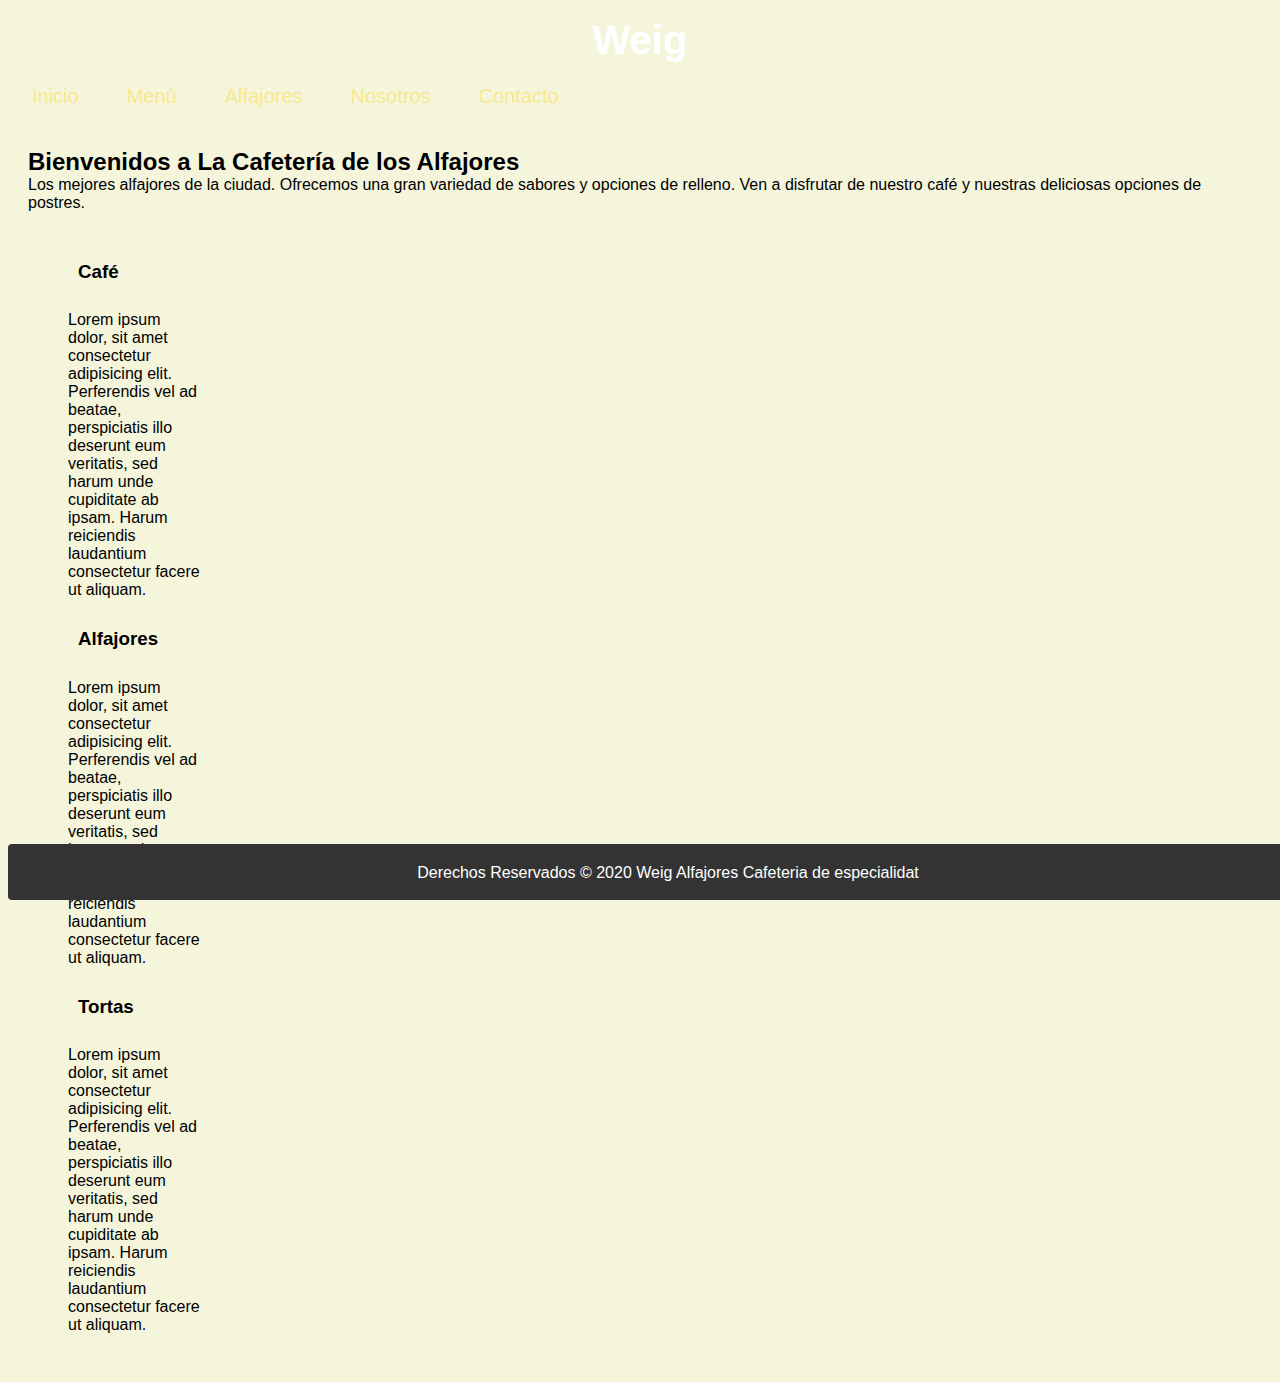
<file: index.html>
<!DOCTYPE html>
<html>
  <head>
    <meta charset="UTF-8">
    <title>La Cafetería de los Alfajores</title>
    <link rel="stylesheet" href="style.css">
  </head>
  <body>
      <header class="image">
        <h1 class="titulo">Weig</h1>
        <nav>
          <ul class="navul">
           <li class="navli"><a href="index.html">Inicio</a></li>
            <li class="navli"><a href="Menu.html">Menú</a></li>
            <li class="navli"><a href="Alfajores.html" >Alfajores</a></li>
            <li class="navli"><a href="Nosotros.html" >Nosotros</a></li>
           <li class="navli"><a href="contacto.html" >Contacto</a></li>
          </ul>
        </nav>
      </header>
      <main>
        <section id="inicio">
         <h2>Bienvenidos a La Cafetería de los Alfajores</h2>
          <p>Los mejores alfajores de la ciudad. Ofrecemos una gran variedad de sabores y opciones de relleno. 
            Ven a disfrutar de nuestro café y nuestras deliciosas opciones de postres.</p>
       </section>
       <section id="menu">
          <nav>
          <div>
           <ul class="prodli">
             <li class="prodlist"><h3>Café<h3></li>
               <p>Lorem ipsum dolor, sit amet consectetur adipisicing elit. Perferendis vel ad beatae, perspiciatis illo deserunt eum veritatis, sed harum unde cupiditate ab ipsam. Harum reiciendis laudantium consectetur facere ut aliquam.</p>
              <li class="prodlist"><h3>Alfajores<h3></li>
               <p>Lorem ipsum dolor, sit amet consectetur adipisicing elit. Perferendis vel ad beatae, perspiciatis illo deserunt eum veritatis, sed harum unde cupiditate ab ipsam. Harum reiciendis laudantium consectetur facere ut aliquam.</p>
             <li class="prodlist"><h3>Tortas<h3></li>
               <p>Lorem ipsum dolor, sit amet consectetur adipisicing elit. Perferendis vel ad beatae, perspiciatis illo deserunt eum veritatis, sed harum unde cupiditate ab ipsam. Harum reiciendis laudantium consectetur facere ut aliquam.</p>
              </div>
            </ul>
          </nav>
        </section>
      
      </main>
      <footer>
        <p>Derechos Reservados &copy; 2020 Weig Alfajores Cafeteria de especialidat</p>
      </footer>
  </body>
</html>
</file>
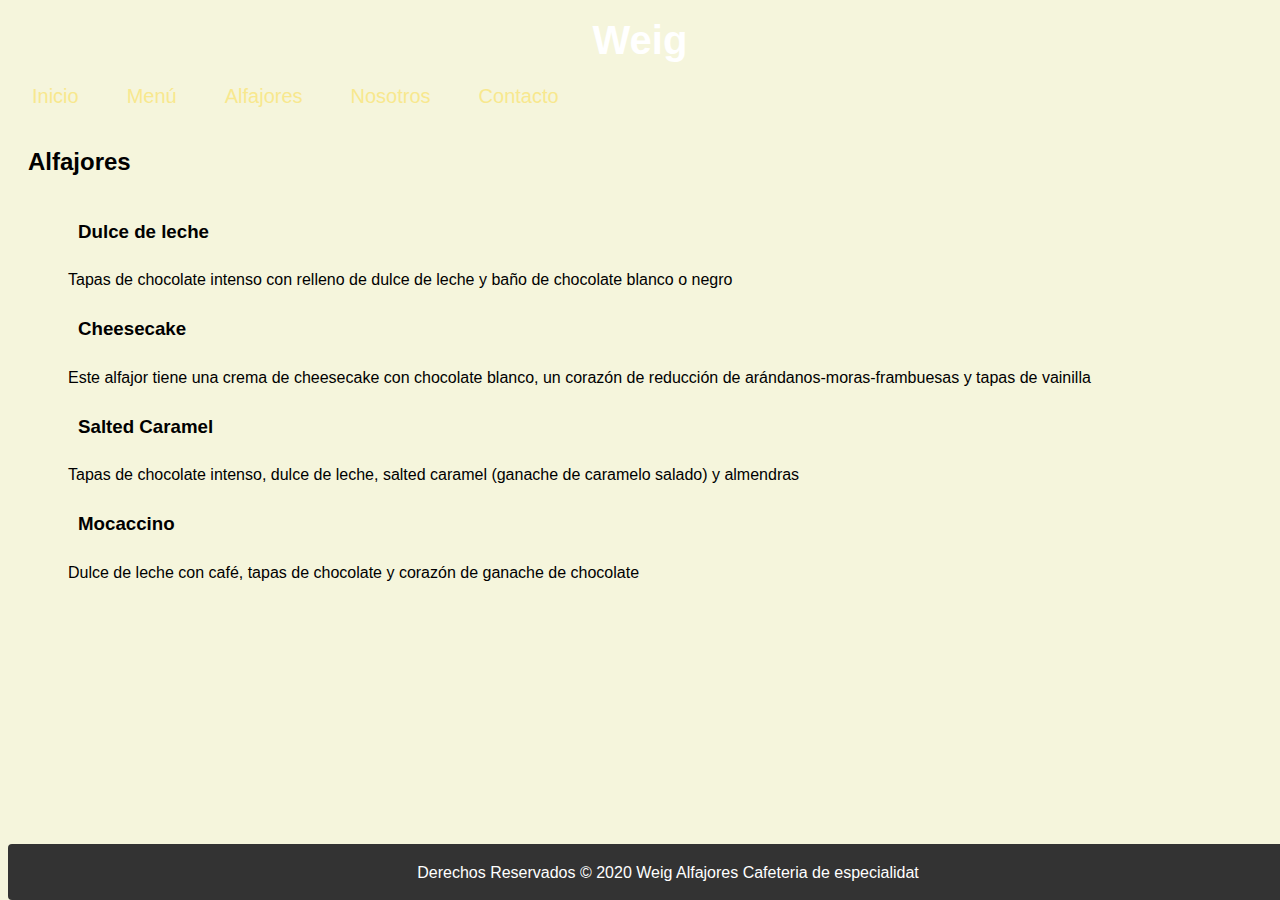
<file: Alfajores.html>
<!DOCTYPE html>
<html>
  <head>
    <meta charset="UTF-8">
    <title>La Cafetería de los Alfajores</title>
    <link rel="stylesheet" href="style.css">
  </head>
  <body>
    <header class="image">
      <h1 class="titulo">Weig</h1>
      <!--<img class="Imagen" src="fotos\tuki1.png" alt="Imagen de alfajores">-->
      <nav>
        <ul class="navul">
          <li class="navli"><a href="index.html">Inicio</a></li>
          <li class="navli"><a href="Menu.html">Menú</a></li>
          <li class="navli"><a href="Alfajores.html" >Alfajores</a></li>
          <li class="navli"><a href="Nosotros.html" >Nosotros</a></li>
          <li class="navli"><a href="contacto.html" >Contacto</a></li>
        </ul>
      </nav>
    </header>
    <main>
      <section id="menu">
        <h2>Alfajores</h2>
        <nav>
          <ul class="prodli">
            <li class="prodlist"><h3>Dulce de leche<h3></li>
              <p>Tapas de chocolate intenso con relleno de dulce de leche y baño de chocolate blanco o negro</p>
            <li class="prodlist"><h3>Cheesecake</h3></li>
              <p>Este alfajor tiene una crema de cheesecake con chocolate blanco, un corazón de reducción de arándanos-moras-frambuesas y tapas de vainilla</p>
            <li class="prodlist"><h3>Salted Caramel</h3></li>
              <p>Tapas de chocolate intenso, dulce de leche, salted caramel (ganache de caramelo salado) y almendras</p>
            <li class="prodlist"><h3>Mocaccino</h3></li>
              <p>Dulce de leche con café, tapas de chocolate y corazón de ganache de chocolate</p>
       
          </ul>
        </nav>
      </section>
      
    </main>
    <footer>
        <p>Derechos Reservados &copy; 2020 Weig Alfajores Cafeteria de especialidat</p>
    </footer>
  </body>
</html>
</file>
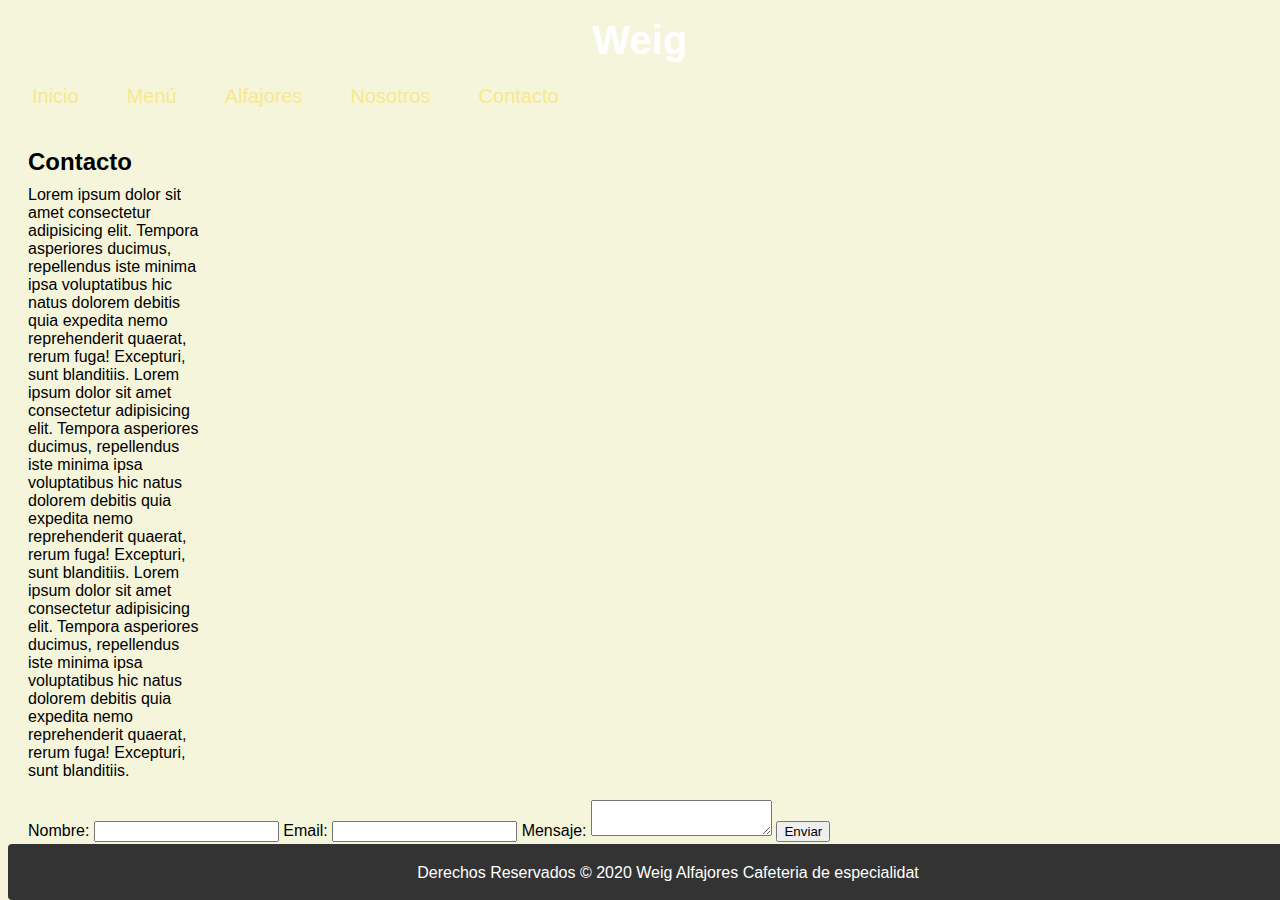
<file: contacto.html>
<!DOCTYPE html>
<html>
  <head>
    <meta charset="UTF-8">
    <title>La Cafetería de los Alfajores</title>
    <link rel="stylesheet" href="style.css">
  </head>
  <body>
    <header class="image">
      <h1 class="titulo">Weig</h1>
      <!--<img class="Imagen" src="fotos\tuki1.png" alt="Imagen de alfajores">-->
      <nav>
        <ul class="navul">
          <li class="navli"><a href="index.html">Inicio</a></li>
          <li class="navli"><a href="Menu.html">Menú</a></li>
          <li class="navli"><a href="Alfajores.html" >Alfajores</a></li>
          <li class="navli"><a href="Nosotros.html" >Nosotros</a></li>
          <li class="navli"><a href="contacto.html" >Contacto</a></li>
        </ul>
      </nav>
    </header>
    <main>
      <section id="contacto">
        <h2>Contacto</h2>
        <div class="Parrafo">
          <section >
             
             <p  class="ParrafoContacto"> Lorem ipsum dolor sit amet consectetur adipisicing elit. 
              Tempora asperiores ducimus, repellendus iste minima ipsa voluptatibus hic natus dolorem 
              debitis quia expedita nemo reprehenderit quaerat, rerum fuga! Excepturi, sunt blanditiis.
              Lorem ipsum dolor sit amet consectetur adipisicing elit. 
              Tempora asperiores ducimus, repellendus iste minima ipsa voluptatibus hic natus dolorem 
              debitis quia expedita nemo reprehenderit quaerat, rerum fuga! Excepturi, sunt blanditiis.
              Lorem ipsum dolor sit amet consectetur adipisicing elit. 
              Tempora asperiores ducimus, repellendus iste minima ipsa voluptatibus hic natus dolorem 
              debitis quia expedita nemo reprehenderit quaerat, rerum fuga! Excepturi, sunt blanditiis.
            </p>
           </section>
         </div>
        <form>
          <label for="nombre">Nombre:</label>
          <input type="text" id="nombre" name="nombre">

          <label for="email">Email:</label>
          <input type="email" id="email" name="email">

          <label for="mensaje">Mensaje:</label>
          <textarea id="mensaje" name="mensaje"></textarea>

          <input type="submit" value="Enviar">
        </form>
      </section>
    </main>
    <footer>
        <p>Derechos Reservados &copy; 2020 Weig Alfajores Cafeteria de especialidat</p>
    </footer>
  </body>
</html>
</file>
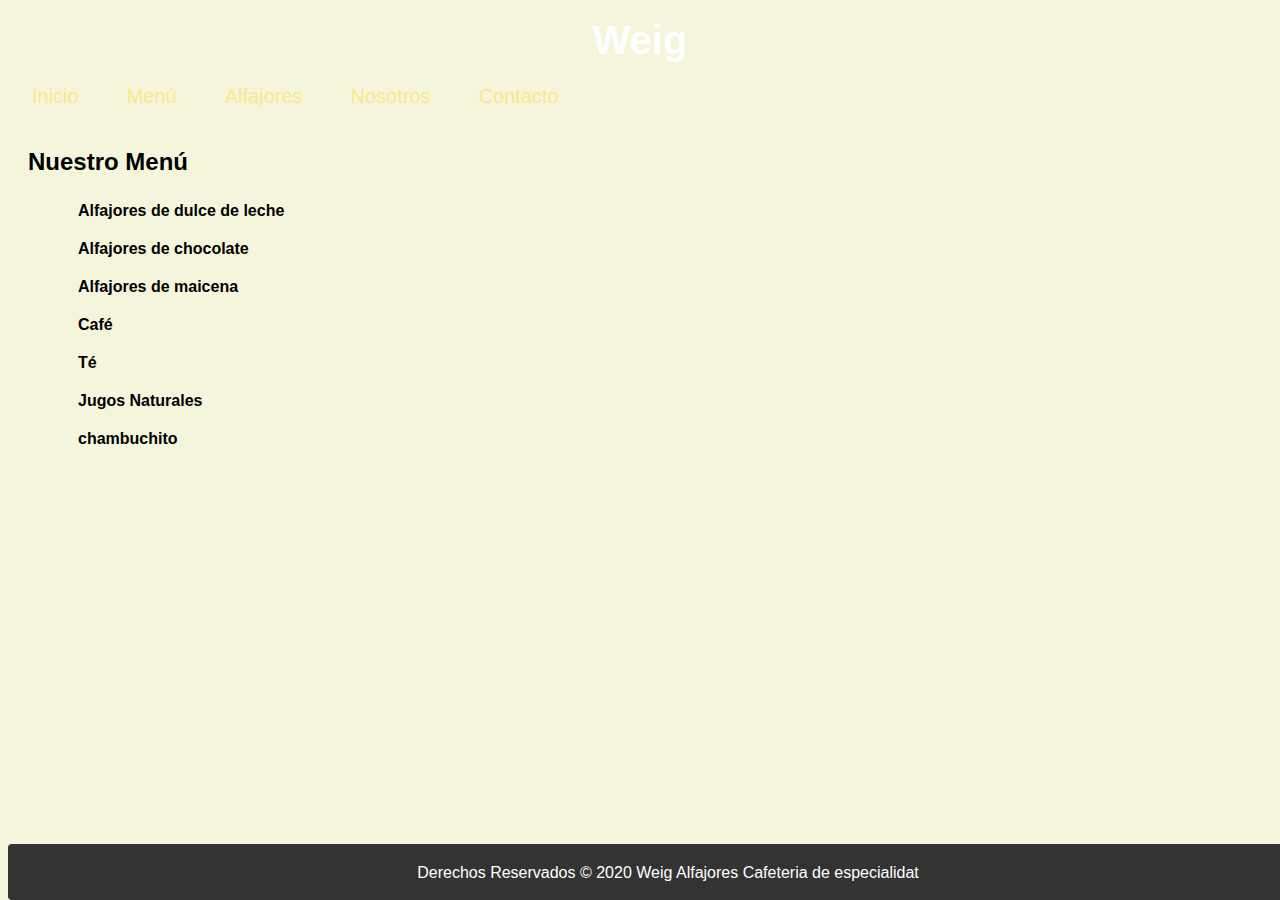
<file: Menu.html>
<!DOCTYPE html>
<html>
  <head>
    <meta charset="UTF-8">
    <title>La Cafetería de los Alfajores</title>
    <link rel="stylesheet" href="style.css">
  </head>
  <body>
    <header class="image">
      <h1 class="titulo">Weig</h1>
      <!--<img class="Imagen" src="fotos\tuki1.png" alt="Imagen de alfajores">-->
      <nav>
        <ul class="navul">
          <li class="navli"><a href="index.html">Inicio</a></li>
          <li class="navli"><a href="Menu.html">Menú</a></li>
          <li class="navli"><a href="Alfajores.html" >Alfajores</a></li>
          <li class="navli"><a href="Nosotros.html" >Nosotros</a></li>
          <li class="navli"><a href="contacto.html" >Contacto</a></li>
        </ul>
      </nav>
    </header>
    <main>
      <section id="menu">
        <h2>Nuestro Menú</h2>
        <nav>
          <ul class="prodli">
            <li class="prodlist"><b>Alfajores de dulce de leche</b></li>
            <li class="prodlist"><b>Alfajores de chocolate</b></li>
            <li class="prodlist"><b>Alfajores de maicena</b></li>
            <li class="prodlist"><b>Café</b></li>
            <li class="prodlist"><b>Té</b></li>
            <li class="prodlist"><b>Jugos Naturales</b></li>
            <li class="prodlist"><b>chambuchito</b></li>
          </ul>
        </nav>
      </section>
      
    </main>
    <footer>
      <p>Derechos Reservados &copy; 2020 Weig Alfajores Cafeteria de especialidat</p>
    </footer>
  </body>
</html>
</file>
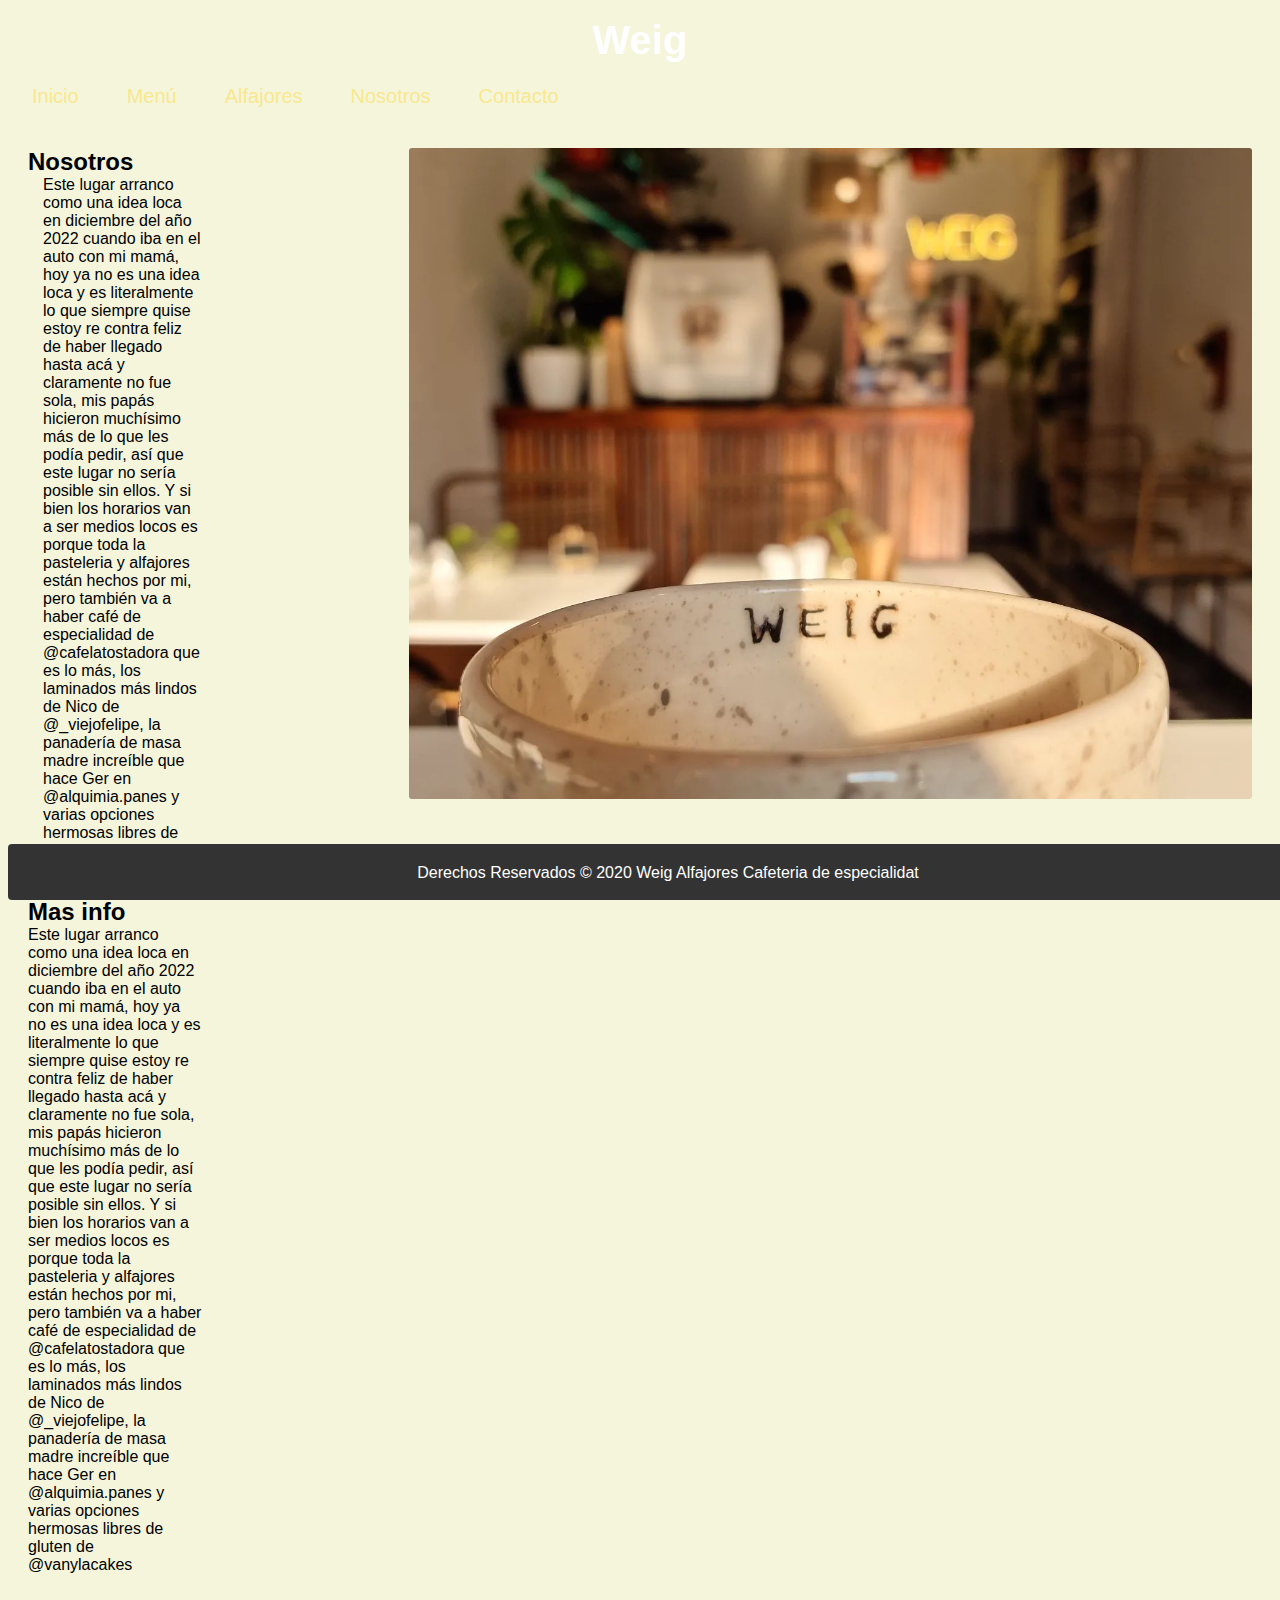
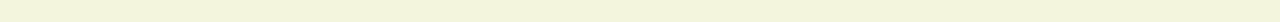
<file: Nosotros.html>
<!DOCTYPE html>
<html>
  <head>
    <meta charset="UTF-8">
    <title>La Cafetería de los Alfajores</title>
    <link rel="stylesheet" href="style.css">
  </head>
  <body>
    <header class="image">
      <h1 class="titulo">Weig</h1>
      <!--<img class="Imagen" src="fotos\tuki1.png" alt="Imagen de alfajores">-->
      <nav>
        <ul class="navul">
          <li class="navli"><a href="index.html">Inicio</a></li>
          <li class="navli"><a href="Menu.html">Menú</a></li>
          <li class="navli"><a href="Alfajores.html" >Alfajores</a></li>
          <li class="navli"><a href="Nosotros.html" >Nosotros</a></li>
          <li class="navli"><a href="contacto.html" >Contacto</a></li>
        </ul>
      </nav>
    </header>
    <main>
      <img src="fotos/fotoUs.png" alt="Italian Trulli">
      <div>
      <section id="mainNosotros">
        <h2>Nosotros</h2>
        <p class="nosotros">Este lugar arranco como una idea loca en diciembre del año 2022 cuando iba en el auto con mi mamá,
           hoy ya no es una idea loca y es literalmente lo que siempre quise estoy re contra feliz de haber 
           llegado hasta acá y claramente no fue sola, mis papás hicieron muchísimo más de lo que les podía pedir,
           así que este lugar no sería posible sin ellos. Y si bien los horarios van a ser medios locos es porque toda
           la pasteleria y alfajores están hechos por mi, pero también va a haber café de especialidad de @cafelatostadora
           que es lo más, los laminados más lindos de Nico de @_viejofelipe, la panadería de masa madre increíble 
           que hace Ger en @alquimia.panes y varias opciones hermosas libres de gluten de @vanylacakes</p>
      </section>
        
      </div>
      
      <div >
       <section id="NosotrosExta">
          <h2>Mas info</h2>
          <p>Este lugar arranco como una idea loca en diciembre del año 2022 cuando iba en el auto con mi mamá,
           hoy ya no es una idea loca y es literalmente lo que siempre quise estoy re contra feliz de haber 
           llegado hasta acá y claramente no fue sola, mis papás hicieron muchísimo más de lo que les podía pedir,
           así que este lugar no sería posible sin ellos. Y si bien los horarios van a ser medios locos es porque toda
           la pasteleria y alfajores están hechos por mi, pero también va a haber café de especialidad de @cafelatostadora
           que es lo más, los laminados más lindos de Nico de @_viejofelipe, la panadería de masa madre increíble 
           que hace Ger en @alquimia.panes y varias opciones hermosas libres de gluten de @vanylacakes</p>
        </section>
      </div>

      

      


      
    </main>
    <footer>
        <p>Derechos Reservados &copy; 2020 Weig Alfajores Cafeteria de especialidat</p>
    </footer>
  </body>
</html>
</file>
<file: style.css>
body {
  font-family: Arial, sans-serif;
  background-color: beige;
  padding: 0;
}

header {
	padding-top: 10px;
	color: white;
	font-size: 20px;
	text-align: center;
  width: 100%;
}

.image {
	background-image: url(https://images.pexels.com/photos/683039/pexels-photo-683039.jpeg?auto=compress&cs=tinysrgb&h=750&w=1260);
	height: 110px;
  width: 100%;
  border-radius: 4px;
  background-repeat: no-repeat;
  background-size: 100% 100%;
}

.navul {
  list-style-type: none;
  margin: 0;
  padding: 0;
  overflow: hidden;
  
}

.navli {
  float: left;
  
}

nav li a {
  display: block;
  color: #f8e88e;
  text-align: center;
  margin: 8px;
  padding: 14px 16px;
  text-decoration: none;
}

nav li a:hover {
  background-color: #ddd;
  color: black;
  border-color: black;
  border-radius: 3px;
}

main {
  padding: 20px;
}

section {
  margin-bottom: 20px;
}

h1, h2, p {
  margin: 0;
  padding: 0;
}

img {
  max-width: 100%;
  height: auto;
}

footer {
  background-color: #333;
  color: #fff;
  text-align: center;
  padding: 20px;
  position: absolute;
  bottom: 0;
  width: 100%;
  height: 1rem;
  border-radius: 4px;
}

.titulo{
  text-align: center;

}

.prodli{
  list-style-type: none;
  
}

.prodlist{
  padding: 10px;
}

.prodli :hover {
  background-color: #ddd;
  color: black;
  border-color: black;
  border-radius: 3px;
}

.nosotros{
  margin-left: 15px;
 
}

div{
  text-align: left;
  padding-right: 1050px;
  min
}



img {
  float: right;
  margin: 0px 0px 15px 20px;
  border-radius: 3px;
}

.Parrafo{
  padding-top: 10px;
}
</file>
